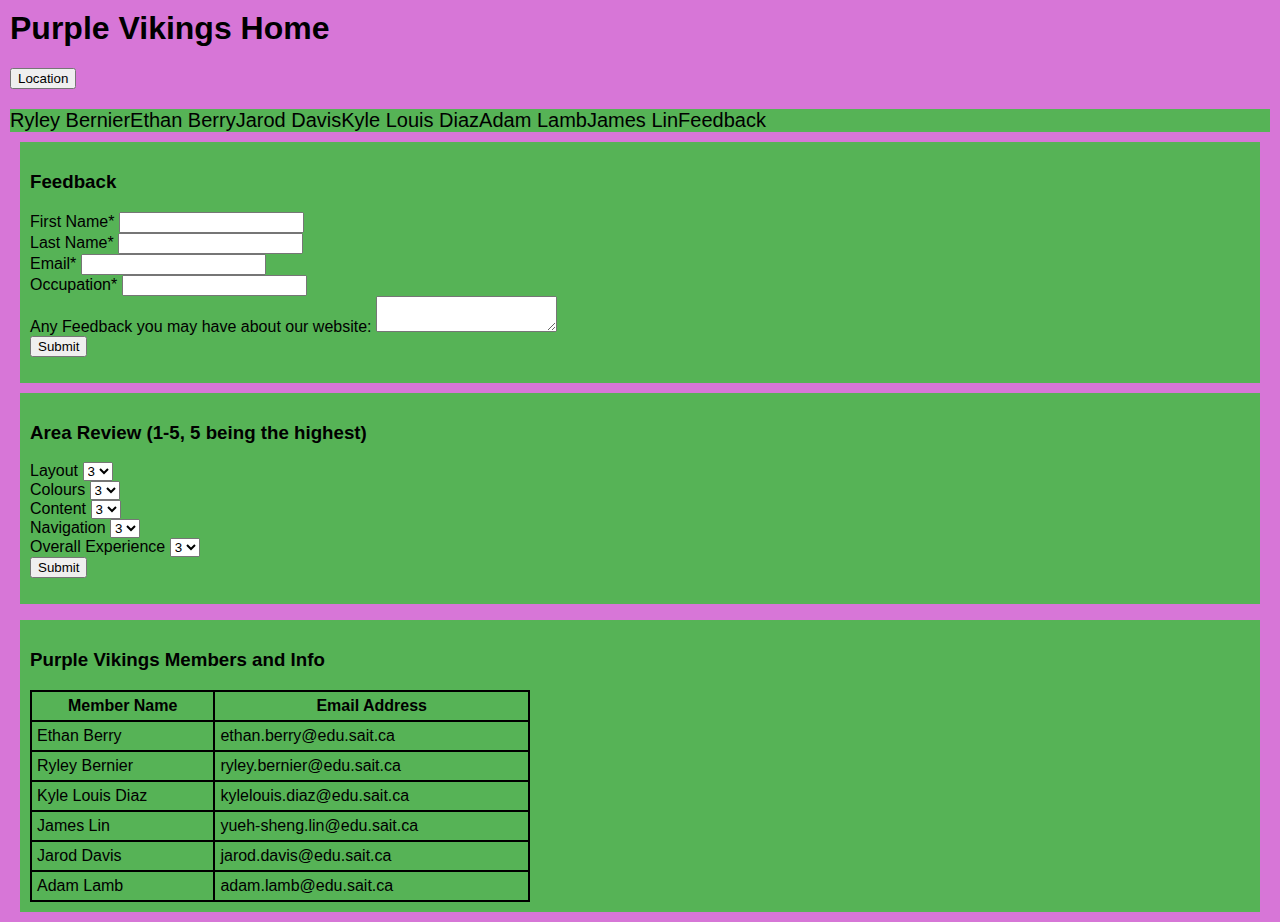
<file: feedback.html>
<html>

<head>
    <link href="https://cdn.jsdelivr.net/npm/bootstrap@5.2.2/dist/css/bootstrap.min.css" rel="stylesheet" integrity="sha384-Zenh87qX5JnK2Jl0vWa8Ck2rdkQ2Bzep5IDxbcnCeuOxjzrPF/et3URy9Bv1WTRi" crossorigin="anonymous">
    <link rel="stylesheet" type="text/css" href="style.css"/> 
	<meta name=”viewport” content=” width=device-width, height=device-height, initial-scale=1.0, user-scalable=yes, maximum-scale=5.0″/>
</head>
<body>

    <h1>
        <a href="index.html">Purple Vikings Home</a>
    </h1>
	<h2>
		<button onclick="getlocation()">Location</button> 
		<cite https://www.javatpoint.com/html-geolocation>
		<div id="location"></div>  
		<script>  
		var x= document.getElementById("location");  
		function getlocation() {  
			if(navigator.geolocation){  
				navigator.geolocation.getCurrentPosition(showPosition)  
			}  
			else  
			{  
				alert("Your browser does not support Geolocation!")  
			} }  
       
		function showPosition(position){  
			var x = "Your current location is (" + "Latitude: " + position.coords.latitude + ", " + "Longitude: " +    position.coords.longitude + ")";  
                document.getElementById("location").innerHTML = x;  
		}
		</script>  
	</h2>
    
    <div class="topNav">
        <div class="container">
            <div class="row">
                <div class="col-lg-1">
                    <a href="ryley.html">Ryley Bernier</a>
                </div>
                <div class="col-lg-1">
                    <a href="ethan.html">Ethan Berry</a>
                </div>
                <div class="col-lg-1">
                    <a href="jarod.html">Jarod Davis</a>
                </div>
                <div class="col-lg-1">
                    <a href="kyle.html">Kyle Louis Diaz</a>
                </div>
                <div class="col-lg-1">
                    <a href="adam.html">Adam Lamb</a>
                </div>
                <div class="col-lg-1">
                    <a href="james.html">James Lin</a>
                </div>
                <div class="col-lg-1">
                    
                </div>
                <div class="col-lg-1">
                    
                </div>
                <div class="col-lg-1">
                    
                </div>
                <div class="col-lg-1">
                    
                </div>
                <div class="col-lg-1">
                    
                </div>
                <div class="col-lg-1">
                    <a href="feedback.html">Feedback</a>
                </div>
            </div>
        </div>
    </div>
    
    <div class="containter">
        <div class="row">
            <div id="body1" name="body1" class="col-md-8">
                <h3>
                    Feedback
                </h3>
                <p>
				    <form action="https://webdevbasics.net/scripts/demo.php" method="post">
						<div class="rendered-form">
							<div class="formbuilder-text form-group field-First-Name">
								<label for="First-Name" class="formbuilder-text-label">First Name<span class="formbuilder-required">*</span></label>
								<input type="text" class="form-control" name="First-Name" access="false" id="First-Name" required="required" aria-required="true">
							</div>
							<div class="formbuilder-text form-group field-Last-Name">
								<label for="Last-Name" class="formbuilder-text-label">Last Name<span class="formbuilder-required">*</span></label>
								<input type="text" class="form-control" name="Last-Name" access="false" id="Last-Name" required="required" aria-required="true">
							</div>
							<div class="formbuilder-text form-group field-Email">
								<label for="Email" class="formbuilder-text-label">Email<span class="formbuilder-required">*</span></label>
								<input type="email" class="form-control" name="Email" access="false" id="Email" required="required" aria-required="true">
							</div>
							<div class="formbuilder-text form-group field-Occupation">
								<label for="Occupation" class="formbuilder-text-label">Occupation<span class="formbuilder-required">*</span></label>
								<input type="text" class="form-control" name="Occupation" access="false" id="Occupation" required="required" aria-required="true">
							</div>
							<div class="formbuilder-textarea form-group field-Feedback-website">
								<label for="Feedback-website" class="formbuilder-textarea-label">Any Feedback you may have about our website:</label>
								<textarea type="textarea" class="form-control" name="Feedback-website" access="false" id="Feedback-website"></textarea>
							</div>
							<div>
								<input type="submit" value="Submit">
							</div>
						</div>
						
						</p>
						</div>
				    </form>
            <div id="sidebar1" name="sidebar1" class="col">
                <h3>Area Review (1-5, 5 being the highest)</h3>
                <p>
					<form action="https://webdevbasics.net/scripts/demo.php" method="post">
						<div class="rendered-form">
							<div class="formbuilder-select form-group field-Area-1">
								<label for="Layout" class="formbuilder-select-label">Layout</label>
								<select class="form-control" name="Layout" id="Layout">
									<option value="1" id="Area-1-0">1</option>
									<option value="2" id="Area-1-1">2</option>
									<option value="3" selected="true" id="Area-1-2">3</option>
									<option value="4" id="Area-1-3">4</option>
									<option value="5" id="Area-1-4">5</option>
								</select>
							</div>
							<div class="formbuilder-select form-group field-Area-2">
								<label for="Colours" class="formbuilder-select-label">Colours</label>
								<select class="form-control" name="Colours" id="Colours">
									<option value="1" id="Area-2-0">1</option>
									<option value="2" id="Area-2-1">2</option>
									<option value="3" selected="true" id="Area-2-2">3</option>
									<option value="4" id="Area-2-3">4</option>
									<option value="5" id="Area-2-4">5</option>
								</select>
							</div>
							<div class="formbuilder-select form-group field-Area-3">
								<label for="Content" class="formbuilder-select-label">Content</label>
								<select class="form-control" name="Content" id="Content">
									<option value="1" id="Area-3-0">1</option>
									<option value="2" id="Area-3-1">2</option>
									<option value="3" selected="true" id="Area-3-2">3</option>
									<option value="4" id="Area-3-3">4</option>
									<option value="5" id="Area-3-4">5</option>
								</select>
							</div>
							<div class="formbuilder-select form-group field-Area-4">
								<label for="Navigation" class="formbuilder-select-label">Navigation</label>
								<select class="form-control" name="Navigation" id="Navigation">
									<option value="1" id="Area-4-0">1</option>
									<option value="2" id="Area-4-1">2</option>
									<option value="3" selected="true" id="Area-4-2">3</option>
									<option value="4" id="Area-4-3">4</option>
									<option value="5" id="Area-4-4">5</option>
								</select>
							</div>
							<div class="formbuilder-select form-group field-Area-5">
								<label for="Overall Experience" class="formbuilder-select-label">Overall Experience</label>
								<select class="form-control" name="Overall Experience" id="Overall Experience">
									<option value="1" id="Area-5-0">1</option>
									<option value="2" id="Area-5-1">2</option>
									<option value="3" selected="true" id="Area-5-2">3</option>
									<option value="4" id="Area-5-3">4</option>
									<option value="5" id="Area-5-4">5</option>
								</select>
							</div>
							<div>
								<input type="submit" value="Submit">
							</div>
						</div>
					</form>
</div>
                </p>
            </div>
        </div>
    </div>

    <footer>
        <h3>Purple Vikings Members and Info</h3>
        <table>
            <thead>
                <tr>
                    <th>Member Name</th>
                    <th>Email Address</th>
                </tr>
            </thead>
            <tbody>
                <tr>
                    <td>Ethan Berry</td>
                    <td>ethan.berry@edu.sait.ca</td>
                </tr>
                <tr>
                    <td>Ryley Bernier</td>
                    <td>ryley.bernier@edu.sait.ca</td>
                </tr>
                <tr>
                    <td>Kyle Louis Diaz</td>
                    <td>kylelouis.diaz@edu.sait.ca</td>
                </tr>
                <tr>
                    <td>James Lin</td>
                    <td>yueh-sheng.lin@edu.sait.ca</td>
                </tr>
                <tr>
                    <td>Jarod Davis</td>
                    <td>jarod.davis@edu.sait.ca</td>
                </tr>
                <tr>
                    <td>Adam Lamb</td>
                    <td>adam.lamb@edu.sait.ca</td>
                </tr>
            </tbody>
        </table>
    </footer>
</body>

</html>
</file>
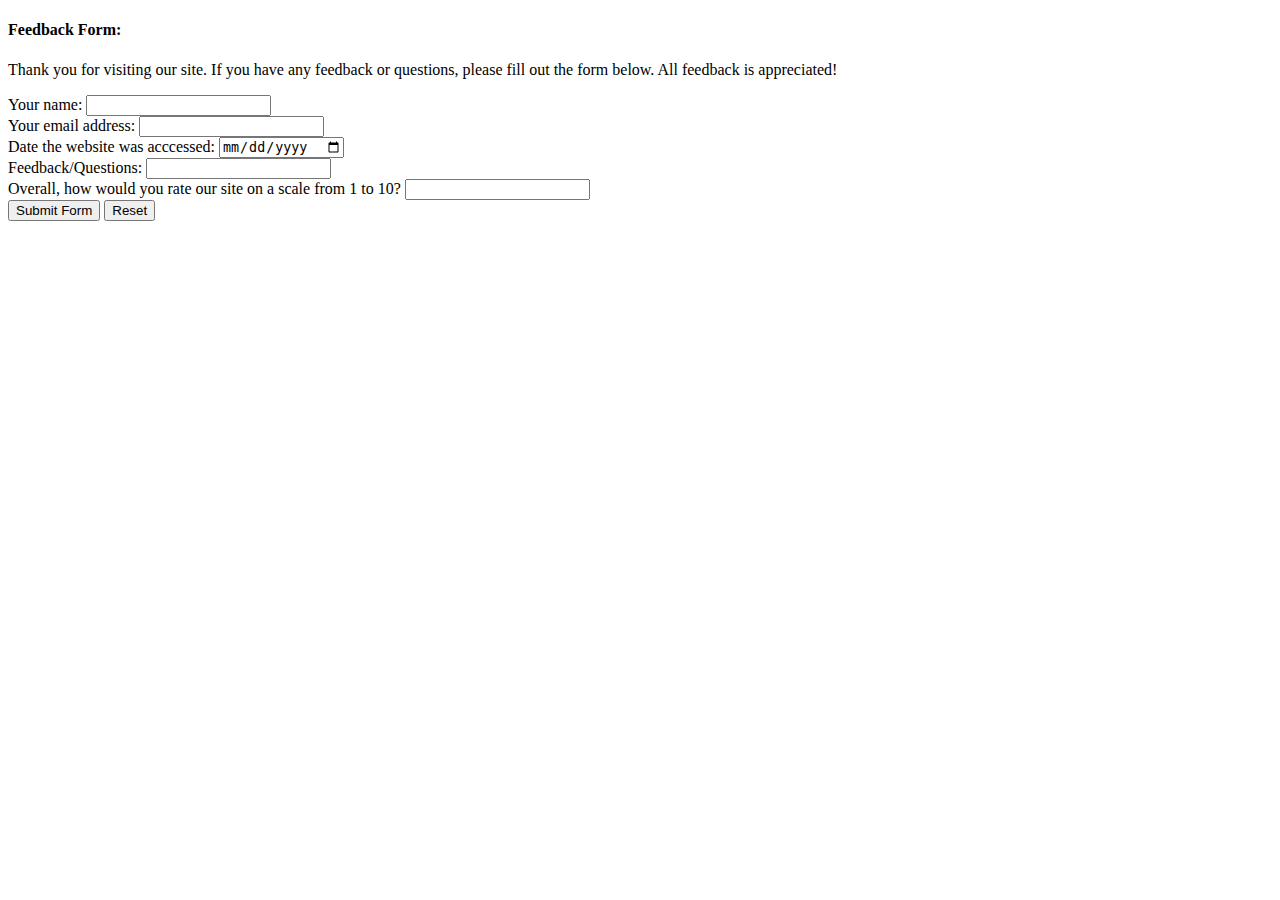
<file: form.html>
<!DOCTYPE html>
<html>
    <head>
        <title>Testing Form Layout</title>
    </head>
    <body>
        <h4>Feedback Form:</h4>
        <p>
            Thank you for visiting our site. If you have any feedback or questions, please fill out the form below. All feedback is appreciated!
        </p>
        <form action="https://webdevbasics.net/scripts/demo.php" method="post">
            <label for="fullName">
                Your name:
            </label>
            <input type="text" name="fullName" id="fullName">
            <br />
        
            <label for="eMail">
                Your email address:
            </label>
            <input type="email" name="eMail" id="eMail">
            <br />
        
            <label for="dateAccessed">
                Date the website was acccessed:
            </label>
            <input type="date" name="dateAccessed" id="dateAccessed">
            <br />
        
            <label for="feedback">
                Feedback/Questions:
            </label>
            <input type="text" name="feedback" id="feedback">
            <br />
        
            <label for="rating">
                Overall, how would you rate our site on a scale from 1 to 10?
            </label>
            <input type="number" name="rating" id="rating">
            <br />
        
            <input type="submit" value="Submit Form">
            <input type="reset">
        </form>
    </body>
</html>
</file>
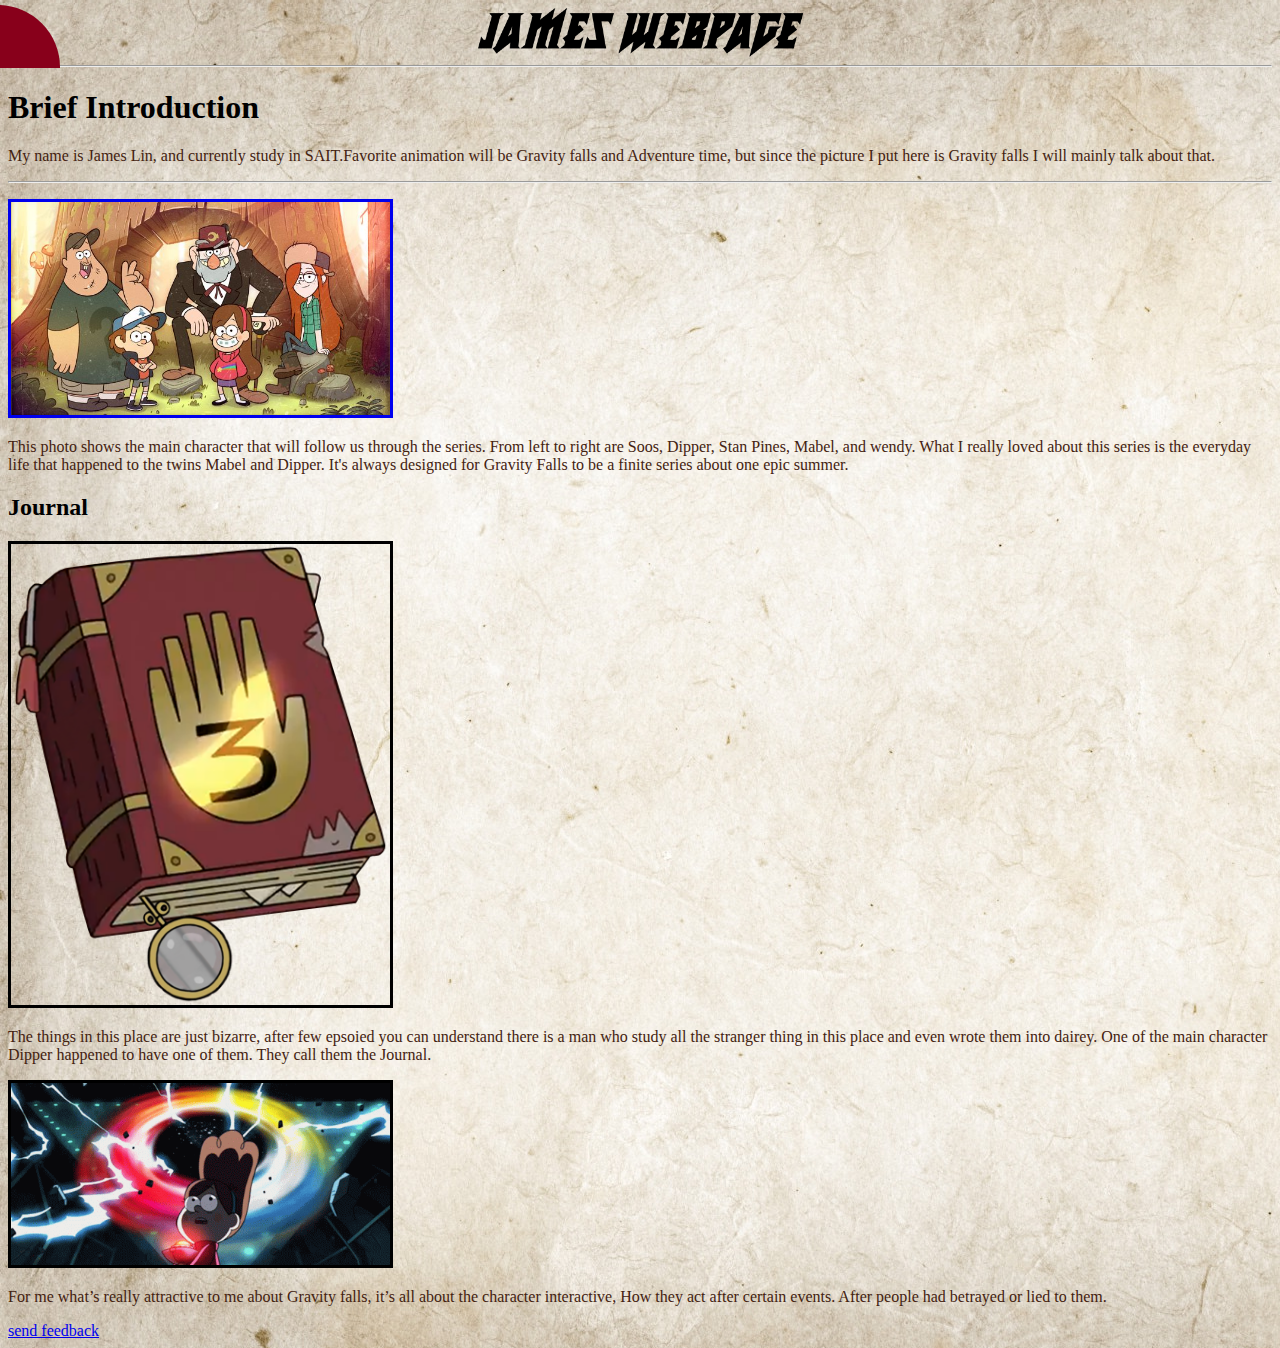
<file: james.html>
<!DOCTYPE html>
<html>
	<head>
		<title>Gravity Falls Introduction</title>
		<link rel="icon" type="media/x-icon" href="media/BBill cipher.png">
	</head>
	<meta name="viewport" content="width=device-width, initial-scale=1">
	<body>
	<style>
		body{
		background-image: url('media/background2.jpg?w=2000')
		}
		
		#midimg{
		display: block;
		margin-right: auto;
		margin-left: auto;
		}
		#slide a{
			width: 130px;
			transition: 0.3s;
			border-radius: 0 1000px 10px 0;
			position:absolute;
			left: -110px;
			padding: 20px;
			text-decoration: none;
			font-size: 20px;
			color: white;
		}
		#slide a:hover{
		left:0px;
		}
		#about{
		top: 5px;
		background-color: #88001b;
		}
	</style>
	<img id="midimg" src="media/title.png" alt="title" width="325">
	<div id="slide">
		<a href="index.html" id="about">Index</a>
	</div>
	<hr>
	<h1>Brief Introduction</h1>
	<p style="font-family:Verdana;color:#432210;font-size:16px">My name is James Lin, and currently study in SAIT.Favorite animation will be Gravity falls and Adventure time, but since the picture I put here is Gravity falls I will mainly talk about that.</p>

	<hr><p><a href="https://gravityfalls.fandom.com/wiki/Gravity_Falls_Wiki" target="_blank"><img src="media/gravity falls characters list main.jpg" border="3" width="30%" height="30%" alt="intro picture"></a></p>
	<p style="font-family:Verdana;color:#432210;font-size:16px">This photo shows the main character that will follow us through the series. From left to right are Soos, Dipper, Stan Pines, Mabel, and wendy. What I really loved about this series is the everyday life that happened to the twins Mabel and Dipper. It's always designed for Gravity Falls to be a finite series about one epic summer.</p>
	
	<h2>Journal</h2>
    <img src="media/jouneral.png" border="3" width="30%" height="30%" alt="intro picture">
	<p style="font-family:Verdana;color:#432210;font-size:16px">The things in this place are just bizarre, after few epsoied you can understand there is a man who study all the stranger thing in this place and even wrote them into dairey. One of the main character Dipper happened to have one of them. They call them the Journal.</p>
	<img src="media/mabel-pines-gravity-falls.gif" border="3" width="30%" height="30%" alt="intro picture">
	<p style="font-family:Verdana;color:#432210;font-size:16px">For me what’s really attractive to me about Gravity falls, it’s all about the character interactive, How they act after certain events. After people had betrayed or lied to them.</p>
	<a href="mailto:Yueh-Sheng.Lin@edu.sait.ca?subject=Feedback or bug issues">send feedback</a>
	</body>
</html>
</file>
<file: style.css>
body {
    font-family: Arial;
    margin: 10px 10px;
    background-color: rgb(215, 118, 215);
}

    .topnav {
    overflow: hidden;
    background-color: rgb(86, 179, 86);
    }

    .topnav a {
    float: left;
    color: black;
    text-align: center;
    padding: 0px 0px;
    text-decoration: none;
    font-size: 20px;
    }

    .topnav a:hover {
    background-color: rgb(215, 118, 215);
    color: black;
    }

    .topnav a.active {
    background-color: rgb(86, 179, 86);
    color: white;
    }

a {
    text-decoration: none;
    color: black;
}

a {
    text-decoration: none;
    color: black;
}



#body1 {
    background-color: rgb(86, 179, 86);
    margin: 10px 10px;
    padding: 10px 10px;
}

#sidebar1 {
    background-color: rgb(86, 179, 86);
    margin: 10px 10px;
    padding: 10px 10px;
}

footer {
    background-color: rgb(86, 179, 86);
    margin: 10px 10px;
    padding: 10px 10px;
}

table {
    width: 500px;
}

table, th, td {
    border: 2px solid;
    border-collapse: collapse;
    padding: 5px;
}
</file>
